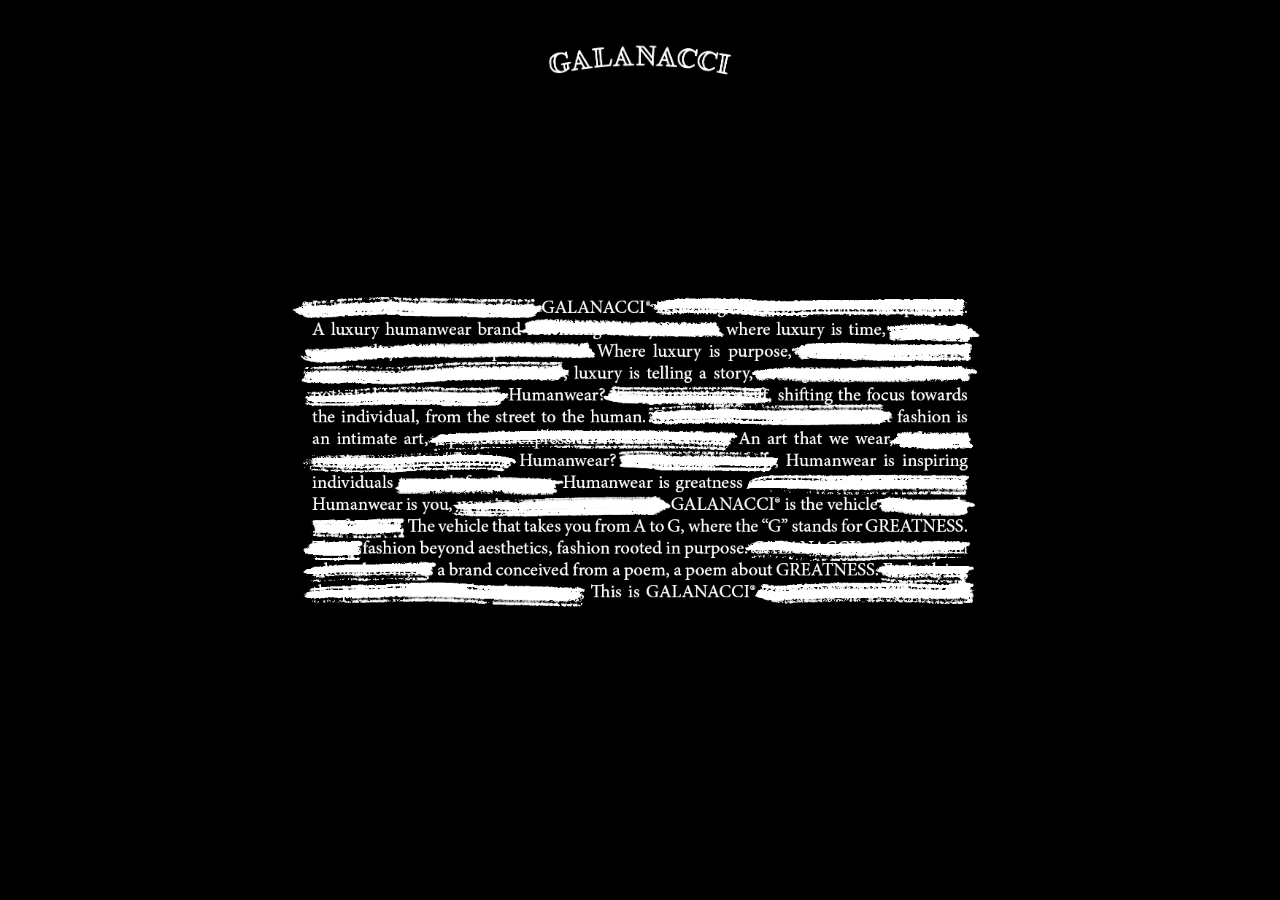
<file: index.html>
<!DOCTYPE html>
<html lang="en">

<head>
    <meta charset="UTF-8">
    <meta name="viewport" content="width=device-width, initial-scale=1.0">
    <title>THIS IS GALANACCI®</title>
    <link rel="stylesheet" href="styles.css">
</head>

<body>
    <nav>
        <div class="logo-container">
            <a href="landing.html">
                <img src="src/GALANACCI_LETTERING_WHITE.png" alt="GALANACCI Logo">
            </a>
        </div>
    </nav>
    
    <div id="container">
        <div id="redacted" class="side">
            <img src="src/REDACTED-POEM.png" alt="REDACTED-POEM" class="poem-image">
        </div>
        <div id="unredacted" class="side">
            <img src="src/UNREDACTED-POEM.png" alt="UNREDACTED-POEM" class="poem-image">
        </div>
    </div>

    <div id="camera-slider-container">
        <input type="range" min="0" max="100" value="50" class="slider" id="camera-slider">
    </div>

    <script src="landing-page.js"></script>
</body>

</html>
</file>
<file: styles.css>
/* Basic Page Setup */
body, html {
    margin: 0;
    padding: 0;
    height: 100%;
    overflow: hidden;
    font-family: Helvetica, sans-serif;
    background-color: black;
}

/* Navbar Styles */
nav {
    background-color: transparent;
    position: fixed;
    top: 0;
    left: 0;
    width: 100%;
    display: flex;
    justify-content: center;
    align-items: center;
    padding-top: 40px;
    z-index: 10;
    transition: opacity 0.3s;
}

nav .logo-container img {
    height: 40px;
    transition: height 0.3s;
}

@media screen and (max-width: 1024px) {
    nav .logo-container img {
        height: 40px;
        transition: height 0.3s;
    }

    nav {
        background-color: transparent;
        position: fixed;
        top: 0;
        left: 0;
        width: 100%;
        display: flex;
        justify-content: center;
        align-items: center;
        padding-top: 20px;
        z-index: 10;
        transition: opacity 0.3s;
    }
}

/* Landing Page Image */

.side {
    position: absolute;
    top: 0;
    left: 0;
    width: 100%;
    height: 100%;
    overflow: hidden;
}

.side img {
    width: 100%;
    height: 100%;
    object-fit: cover;
}

@media screen and (max-width: 1024px) {
    #container {
        display: flex;
        align-items: center;
        justify-content: center;
    }

    .side {
        position: absolute;
        top: 50%;
        left: 50%;
        transform: translate(-50%, -50%);
        width: 85%; /* Adjust as needed */
        height: auto;
        aspect-ratio: 1 / 1.3; /* Adjust based on your image aspect ratio */
        max-height: 90vh;
    }

    .poem-image {
        width: 100%;
        height: 100%;
        object-fit: contain;
    }
}

/* Slider styles */

#camera-slider-container {
    position: fixed;
    bottom: 20px;
    left: 0;
    width: 100%;
    display: none;
    text-align: center;
    z-index: 1000;
}

#camera-slider {
    width: 80%;
    -webkit-appearance: none;
    appearance: none;
    height: 5px;
    background: #d3d3d3;
    outline: none;
    opacity: 0.0;
    -webkit-transition: .2s;
    transition: opacity .2s;
}

#camera-slider::-webkit-slider-thumb {
    -webkit-appearance: none;
    appearance: none;
    width: 25px;
    height: 25px;
    background: #ffffff;
    cursor: pointer;
    border-radius: 50%;
}

#camera-slider::-moz-range-thumb {
    width: 25px;
    height: 25px;
    background: #ffffff;
    cursor: pointer;
    border-radius: 50%;
}
</file>
<file: CSS/styles.css>
/* Basic Page Setup */
body, html {
    margin: 0;
    padding: 0;
    height: 100%;
    overflow: hidden;
    font-family: Helvetica, sans-serif;
    background-color: black;
}

/* Navbar Styles */
nav {
    background-color: transparent;
    position: fixed;
    top: 0;
    left: 0;
    width: 100%;
    display: flex;
    justify-content: center;
    align-items: center;
    padding-top: 40px;
    z-index: 10;
    transition: opacity 0.3s;
}

nav .logo-container img {
    height: 40px;
    transition: height 0.3s;
}

@media screen and (max-width: 1024px) {
    nav .logo-container img {
        height: 40px;
        transition: height 0.3s;
    }

    nav {
        background-color: transparent;
        position: fixed;
        top: 0;
        left: 0;
        width: 100%;
        display: flex;
        justify-content: center;
        align-items: center;
        padding-top: 20px;
        z-index: 10;
        transition: opacity 0.3s;
    }
}

/* Landing Page Image */

.side {
    position: absolute;
    top: 0;
    left: 0;
    width: 100%;
    height: 100%;
    overflow: hidden;
}

.side img {
    width: 100%;
    height: 100%;
    object-fit: cover;
}

@media screen and (max-width: 1024px) {
    #container {
        display: flex;
        align-items: center;
        justify-content: center;
    }

    .side {
        position: absolute;
        top: 50%;
        left: 50%;
        transform: translate(-50%, -50%);
        width: 85%; /* Adjust as needed */
        height: auto;
        aspect-ratio: 1 / 1.3; /* Adjust based on your image aspect ratio */
        max-height: 90vh;
    }

    .poem-image {
        width: 100%;
        height: 100%;
        object-fit: contain;
    }
}

/* Slider styles */

#camera-slider-container {
    position: fixed;
    bottom: 20px;
    left: 0;
    width: 100%;
    display: none;
    text-align: center;
    z-index: 1000;
}

#camera-slider {
    width: 80%;
    -webkit-appearance: none;
    appearance: none;
    height: 5px;
    background: #d3d3d3;
    outline: none;
    opacity: 0.0;
    -webkit-transition: .2s;
    transition: opacity .2s;
}

#camera-slider::-webkit-slider-thumb {
    -webkit-appearance: none;
    appearance: none;
    width: 25px;
    height: 25px;
    background: #ffffff;
    cursor: pointer;
    border-radius: 50%;
}

#camera-slider::-moz-range-thumb {
    width: 25px;
    height: 25px;
    background: #ffffff;
    cursor: pointer;
    border-radius: 50%;
}
</file>
